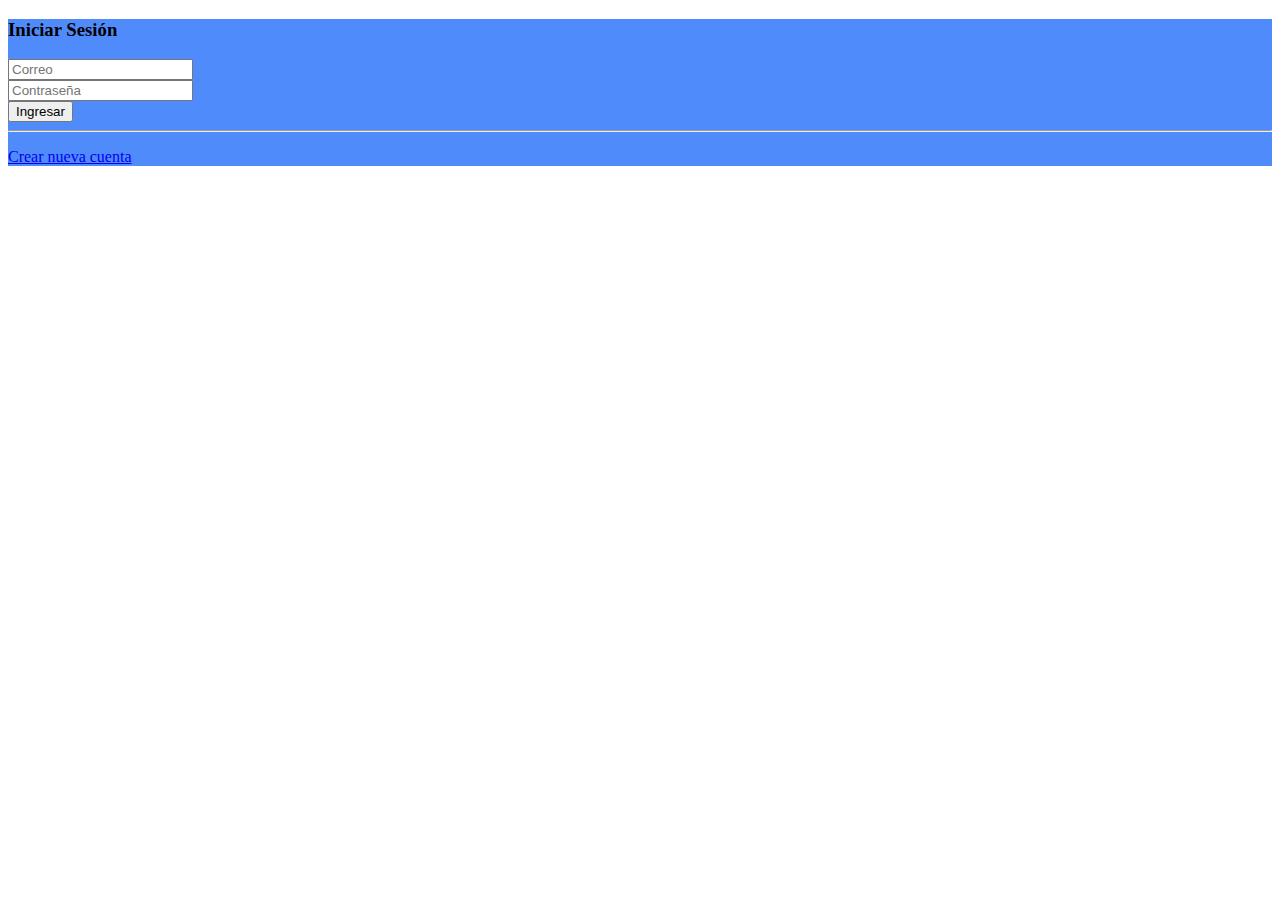
<file: index.html>
<!DOCTYPE html>
<html lang="en">
<head>
    <meta charset="UTF-8">
    <meta http-equiv="X-UA-Compatible" content="IE=edge">
    <meta name="viewport" content="width=device-width, initial-scale=1.0">
    <title>Mr.Burger</title>

    <!-- Bootstrap -->
    <link href="https://cdn.jsdelivr.net/npm/bootstrap@5.1.3/dist/css/bootstrap.min.css" rel="stylesheet" integrity="sha384-1BmE4kWBq78iYhFldvKuhfTAU6auU8tT94WrHftjDbrCEXSU1oBoqyl2QvZ6jIW3" crossorigin="anonymous">
</head>
  <body>
  
     <section class="vh-100" style="background-color: #508bfc;">
        <div class="container py-5 h-100">
          <div class="row d-flex justify-content-center align-items-center h-100">
            <div class="col-12 col-md-8 col-lg-6 col-xl-5">
              <div class="card shadow-2-strong" style="border-radius: 1rem;">
                <div class="card-body p-5 text-center">
      
                  <h3 class="mb-5">Iniciar Sesión</h3>
      
                  <div class="form-outline mb-4">
                    <input class="controls" type="text" name="Correo" value="" id="correo" placeholder="Correo">
                  </div>
      
                  <div class="form-outline mb-4">
                    <input class="controls" type="password" name="contrasena" value="" id="contra" placeholder="Contraseña">
                  </div>


                 <input class="buttons"  type="submit" name="button" value="Ingresar" id="ingresar">
      
                  <hr class="my-4">
       
                  <p><a href="registrar.html">Crear nueva cuenta</a></p>  
              
      
                </div>
              </div>
            </div>
          </div>
        </div>
      </section>
    

      <script>
        document.getElementById("ingresar").addEventListener("click",()=>{
  
          correo = document.getElementById("correo").value;
          contra = document.getElementById("contra").value;
  
          $.get("http://localhost:3006/consultar-usuario",(respuesta, status)=>{
                          if(respuesta.resp.length>0){
  
                              respuesta.resp.forEach(usuario => {
                                if(correo==usuario.correo){
                                  if(contra==usuario.contra){
                                    location.href = "menu.html";
                                    localStorage.setItem("textvalue", usuario.correo);
                                    localStorage.setItem("id", usuario.idu);
                                  }
                                }
                      });
                      }else{
                      $("#msgComentario")
                              .removeClass("alert-success")
                              .addClass("alert-danger");
                      }
                      setTimeout(()=>{
                          $("#msgComentario").addClass("d-none");
                      },5000);
                      }, "json");
        });
      </script>
  
  <script src="js/jquery.js"></script>
  <script src="js/script.js"></script>
    </body>
  </html>
</file>
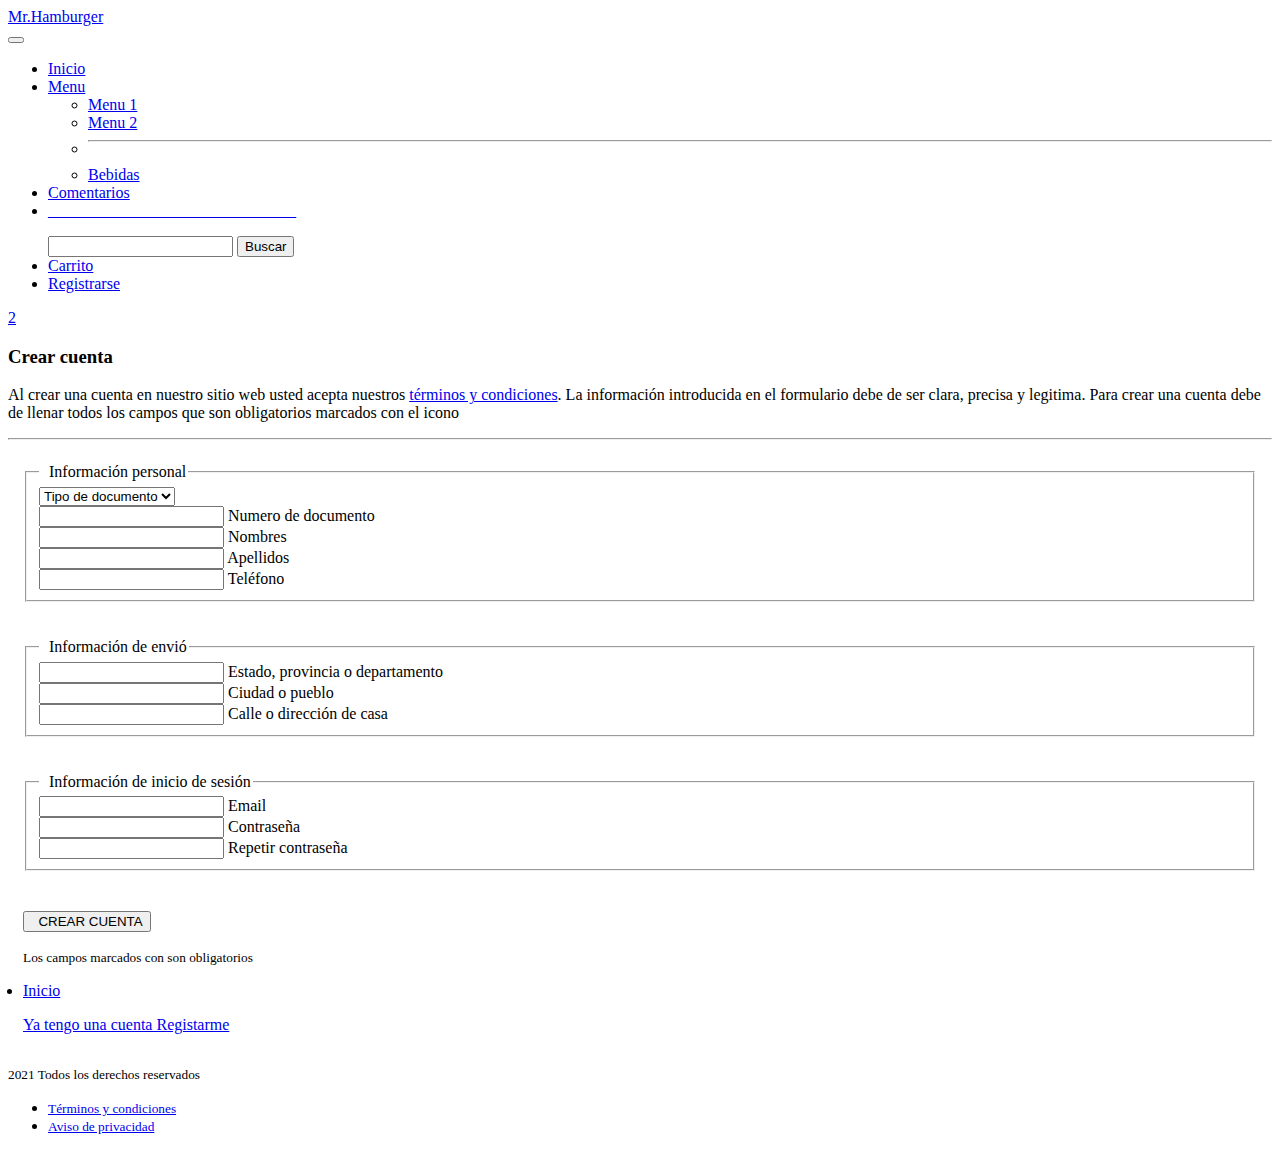
<file: regi.html>
<!DOCTYPE html>
<html lang="en">
<head>
    <meta charset="UTF-8">
    <meta http-equiv="X-UA-Compatible" content="IE=edge">
    <meta name="viewport" content="width=device-width, initial-scale=1.0">
    <title>Mr.Burger</title>

    <!-- Bootstrap -->
    <link href="https://cdn.jsdelivr.net/npm/bootstrap@5.1.3/dist/css/bootstrap.min.css" rel="stylesheet" integrity="sha384-1BmE4kWBq78iYhFldvKuhfTAU6auU8tT94WrHftjDbrCEXSU1oBoqyl2QvZ6jIW3" crossorigin="anonymous">
</head>
  <body>
  
     <!-- Barra de Navegacion -->
     <nav class="navbar navbar-expand-md navbar-light bg-info border-3 border-bottom border-danger  sticky-top">
          <div class="container">
            <a href="index.html" class="navbar-brand">
              <div class="badge bg-warning text-wrap" style="width: 8rem;">
                Mr.Hamburger 
              </div>
            
            </a>
            <button class="navbar-toggler" type="button" data-bs-toggle="collapse" data-bs-target="#MenuNavegacion">
              <span class="navbar-toggler-icon"></span>
            </button>
            <div id="MenuNavegacion" class="collapse navbar-collapse">
              <ul class="navbar-nav ms-3">
                <li class="nav-item">
                  <a href="index.html" class="nav-link">Inicio</a>
                </li>
               
                <li class="nav-item dropdown">
                  <a class="nav-link dropdown-toggle" href="#" id="navbarDropdown" role="button" data-bs-toggle="dropdown" aria-expanded="false">
                    Menu
                  </a>
                  <ul class="dropdown-menu" aria-labelledby="navbarDropdown">
                    <li><a class="dropdown-item" href="menu.html">Menu 1</a></li>
                    <li><a class="dropdown-item" href="menu.html" href="#menu2" herf=>Menu 2</a></li>
                    <li><hr class="dropdown-divider"></li>
                    <li><a class="dropdown-item" href="menu.html">Bebidas</a></li>
                  </ul>
                </li>

                <li class="nav-item">
                  <a href="comentarios.html" class="nav-link">Comentarios</a>
                </li>
                <li class="nav-item"  >
                  <a href="#" class="nav-link">_______________________________ </a>
                </li>
               
              </ul>
              <ul class="navbar-nav ms-3" >
                <form class="d-flex">
                  <input class="form-control me-2" type="search" placeholder="" aria-label="Search" >
                  <button class="btn btn-outline-success" type="submit">Buscar</button>
                  </form>
                
                   <li class="nav-item">
                    <a href="carrito.html" class="nav-link">Carrito</a>
                  </li>
                  <li class="nav-item">
                    <a href="iniciar.html" class="nav-link">Registrarse</a>
                  </li>
              </ul>

          </div>
     </nav>

    </nav>
    <div class="header-button full-box text-center btn-login-menu" >
        <i class="fas fa-user-alt" onclick="show_popup_login()" data-mdb-toggle="tooltip" data-mdb-placement="bottom" title="Login" ></i>
     
    </div>
    <a href="bag.html" class="header-button full-box text-center" data-mdb-toggle="tooltip" data-mdb-placement="bottom" title="Carrito" >
        <i class="fas fa-shopping-bag"></i>
        <span class="badge bg-warning rounded-pill bag-count" >2</span>
    </a>
</div>
</header>


<!-- Content -->
<div class="container container-web-page">
<h3 class="font-weight-bold poppins-regular text-uppercase">Crear cuenta</h3>
<p class="text-justify">Al crear una cuenta en nuestro sitio web usted acepta nuestros <a href="#">términos y condiciones</a>. La información introducida en el formulario debe de ser clara, precisa y legitima. Para crear una cuenta debe de llenar todos los campos que son obligatorios marcados con el icono <i class="fab fa-font-awesome-alt"></i></p>
<hr>
<div class="row">
    <div class="col-12">
        <form class="div-bordered" action="" style="padding: 15px;">

            <fieldset>
                <legend><i class="far fa-address-card"></i> &nbsp; Información personal</legend>
                <div class="container-fluid">
                    <div class="row">
                        <div class="col-12 col-md-6">
                            <div class="">
                                <select class="form-control" name="cliente_tipo_documento_reg" id="cliente_tipo_documento">
                                    <option value="" selected="" >Tipo de documento</option>
                                    <option value="DNI" >1 - DNI</option>
                                    <option value="Cedula" >2 - Cedula</option>
                                    <option value="DUI" >3 - DUI</option>
                                    <option value="Licencia" >4 - Licencia</option>
                                    <option value="Pasaporte" >5 - Pasaporte</option>
                                    <option value="Otro" >6 - Otro</option>
                                </select>
                                <label for="cliente_tipo_documento" class="form-label"></label>
                            </div>
                        </div>

                        <div class="col-12 col-md-6">
                            <div class="form-outline mb-4">
                                <input type="text" pattern="[a-zA-Z0-9-]{7,30}" class="form-control" name="cliente_numero_documento_reg" id="cliente_numero_documento" maxlength="30">
                                <label for="cliente_numero_documento" class="form-label">Numero de documento <i class="fab fa-font-awesome-alt"></i></label>
                            </div>
                        </div>

                        <div class="col-12 col-md-4">
                            <div class="form-outline mb-4">
                                <input type="text" pattern="[a-zA-ZáéíóúÁÉÍÓÚñÑ ]{4,35}" class="form-control" name="cliente_nombre_reg" id="cliente_nombre" maxlength="35">
                                <label for="cliente_nombre" class="form-label">Nombres <i class="fab fa-font-awesome-alt"></i></label>
                            </div>
                        </div>

                        <div class="col-12 col-md-4">
                            <div class="form-outline mb-4">
                                <input type="text" pattern="[a-zA-ZáéíóúÁÉÍÓÚñÑ ]{4,35}" class="form-control" name="cliente_apellido_reg" id="cliente_apellido" maxlength="35">
                                <label for="cliente_apellido" class="form-label">Apellidos <i class="fab fa-font-awesome-alt"></i></label>
                            </div>
                        </div>

                        <div class="col-12 col-md-4">
                            <div class="form-outline mb-4">
                                <input type="text" pattern="[0-9()+]{8,20}" class="form-control" name="cliente_telefono_reg" id="cliente_telefono" maxlength="20">
                                <label for="cliente_telefono" class="form-label">Teléfono <i class="fab fa-font-awesome-alt"></i></label>
                            </div>
                        </div>
                    </div>
                </div>
            </fieldset>

            <br><br>

            <fieldset>
                <legend><i class="fas fa-map-marked-alt"></i> &nbsp; Información de envió</legend>
                <div class="container-fluid">
                    <div class="row">
                        <div class="col-12 col-md-4">
                            <div class="form-outline mb-4">
                                <input type="text" pattern="[a-zA-ZáéíóúÁÉÍÓÚñÑ ]{4,30}" class="form-control" name="cliente_provincia_reg" id="cliente_provincia" maxlength="30">
                                <label for="cliente_provincia" class="form-label">Estado, provincia o departamento <i class="fab fa-font-awesome-alt"></i></label>
                            </div>
                        </div>
                        <div class="col-12 col-md-4">
                            <div class="form-outline mb-4">
                                <input type="text" pattern="[a-zA-ZáéíóúÁÉÍÓÚñÑ ]{4,30}" class="form-control" name="cliente_ciudad_reg" id="cliente_ciudad" maxlength="30">
                                <label for="cliente_ciudad" class="form-label">Ciudad o pueblo <i class="fab fa-font-awesome-alt"></i></label>
                            </div>
                        </div>
                        <div class="col-12 col-md-4">
                            <div class="form-outline mb-4">
                                <input type="text" pattern="[a-zA-Z0-9áéíóúÁÉÍÓÚñÑ().,#\- ]{4,70}" class="form-control" name="cliente_direccion_reg" id="cliente_direccion" maxlength="70">
                                <label for="cliente_direccion" class="form-label">Calle o dirección de casa <i class="fab fa-font-awesome-alt"></i></label>
                            </div>
                        </div>
                    </div>
                </div>
            </fieldset>

            <br><br>

            <fieldset>
                <legend><i class="fas fa-user-lock"></i> &nbsp; Información de inicio de sesión</legend>
                <div class="container-fluid">
                    <div class="row">
                        <div class="col-12 col-md-4">
                            <div class="form-outline mb-4">
                                <input type="email" class="form-control" name="cliente_email_reg" id="cliente_email" maxlength="47">
                                <label for="cliente_email" class="form-label">Email <i class="fab fa-font-awesome-alt"></i></label>
                            </div>
                        </div>
                        <div class="col-12 col-md-4">
                            <div class="form-outline mb-4">
                                <input type="password" class="form-control" name="cliente_clave_1_reg" id="cliente_clave_1" pattern="[a-zA-Z0-9$@.-]{7,100}" maxlength="100" >
                                <label for="cliente_clave_1" class="form-label">Contraseña <i class="fab fa-font-awesome-alt"></i></label>
                            </div>
                        </div>
                        <div class="col-12 col-md-4">
                            <div class="form-outline mb-4">
                                <input type="password" class="form-control" name="cliente_clave_2_reg" id="cliente_clave_2" pattern="[a-zA-Z0-9$@.-]{7,100}" maxlength="100" >
                                <label for="cliente_clave_2" class="form-label">Repetir contraseña <i class="fab fa-font-awesome-alt"></i></label>
                            </div>
                        </div>
                    </div>
                </div>
            </fieldset>

            <p class="text-center" style="margin-top: 40px;">
                <button type="submit" class="btn btn-info btn-sm"><i class="far fa-paper-plane"></i> &nbsp; CREAR CUENTA</button>
            </p>
            <p class="text-center">
                <small>Los campos marcados con <i class="fab fa-font-awesome-alt"></i> son obligatorios</small>
            </p>
             
            <li class="buttons">
                <a href="index.html" class="buttons">Inicio</a>
              </li>
              <p><a href="iniciar.html">Ya tengo una cuenta Registarme</a></p>  
        </form>
    </div>
</div>
</div>


</body>



   
    <script src="https://cdn.jsdelivr.net/npm/bootstrap@5.1.3/dist/js/bootstrap.bundle.min.js" integrity="sha384-ka7Sk0Gln4gmtz2MlQnikT1wXgYsOg+OMhuP+IlRH9sENBO0LRn5q+8nbTov4+1p" crossorigin="anonymous"></script>
    <div class="border-top py-4">
      <div class="row">
        <div class="col-lg-6 col-md-12">
          <small>2021 Todos los derechos reservados</small>
        </div>
        <div class="col-lg-6 col-md-12">
          <ul class="list-inline text-lg-end">
            <li class="list-inline-item"><a href="#" class="text-dark text-decoration-none"><small>Términos y condiciones</small></a></li>
            <li class="list-inline-item"><a href="#" class="text-dark text-decoration-none"><small>Aviso de privacidad</small></a></li>
          </ul>
        </div>
      </div>
    </div>

   </body>


</html>
</file>
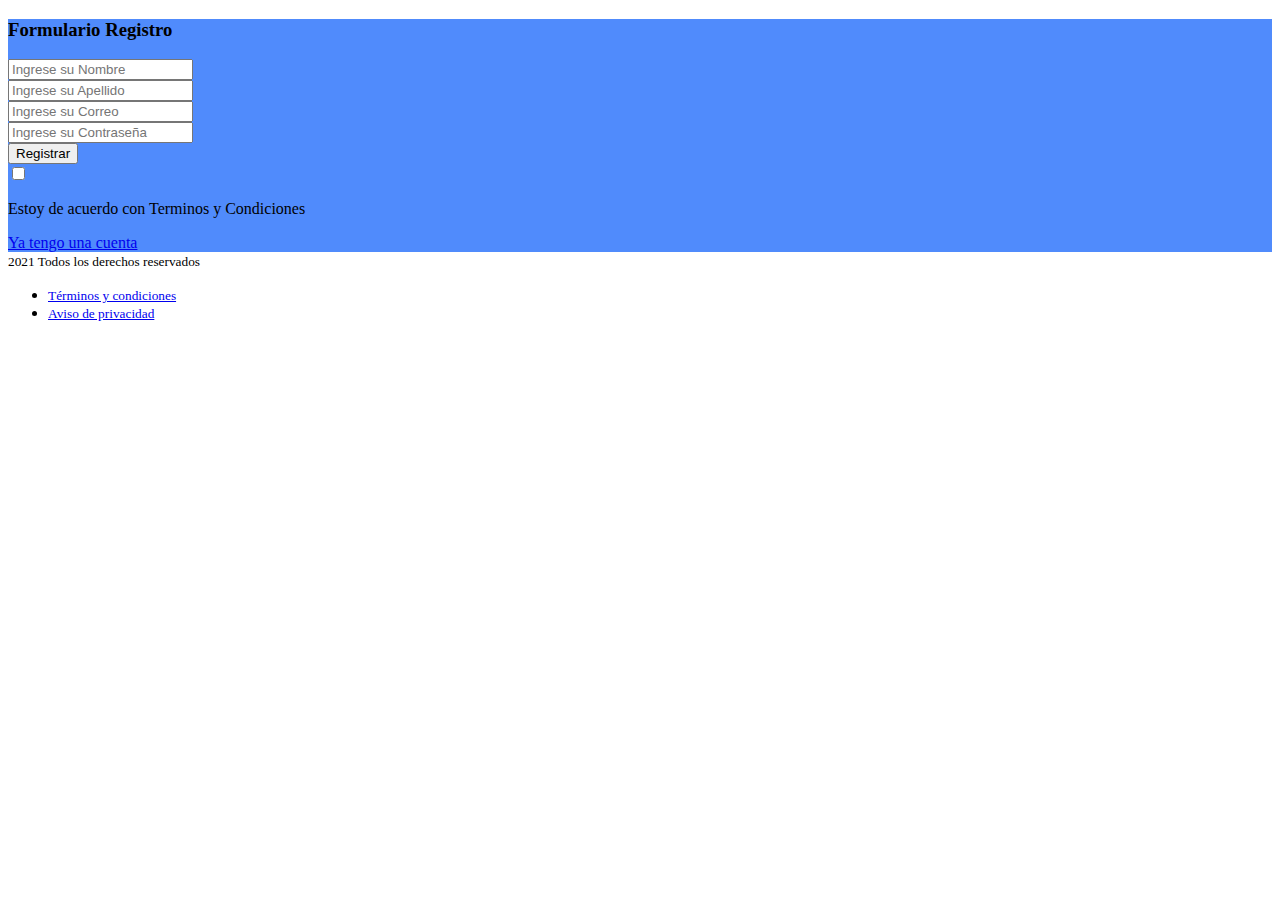
<file: registrar.html>
<!DOCTYPE html>
<html lang="en">
<head>
    <meta charset="UTF-8">
    <meta http-equiv="X-UA-Compatible" content="IE=edge">
    <meta name="viewport" content="width=device-width, initial-scale=1.0">
    <title>Mr.Burger</title>

    <!-- Bootstrap -->
    <link href="https://cdn.jsdelivr.net/npm/bootstrap@5.1.3/dist/css/bootstrap.min.css" rel="stylesheet" integrity="sha384-1BmE4kWBq78iYhFldvKuhfTAU6auU8tT94WrHftjDbrCEXSU1oBoqyl2QvZ6jIW3" crossorigin="anonymous">
</head>
  <body>
  
    <section class="vh-100" style="background-color: #508bfc;">
      <div class="container py-5 h-100">
        <div class="row d-flex justify-content-center align-items-center h-100">
          <div class="col-12 col-md-8 col-lg-7 col-xl-6">
            <div class="card shadow-4-strong" style="border-radius: 2rem;">
              <div class="card-body py-5 text-center">

      <h3>Formulario Registro</h3>
      <div class="form-outline mb-4">
        <input class="controls" type="text" pattern="[a-zA-ZáéíóúÁÉÍÓÚñÑ ]{4,35}" class="form-control" name="nombres" id="nombres" placeholder="Ingrese su Nombre" maxlength="100"> 
      </div>
      <div class="form-outline mb-4">
        <input class="controls" type="text" pattern="[a-zA-ZáéíóúÁÉÍÓÚñÑ ]{4,35}" class="form-control" name="apellidos" id="apellidos" placeholder="Ingrese su Apellido"maxlength="100">
      </div>
      <div class="form-outline mb-4">
        <input class="controls" type="email" name="correo" id="correo" placeholder="Ingrese su Correo"maxlength="100">
      </div>
      <div class="form-outline mb-3">
        <input class="controls" type="password" class="form-control" pattern="[a-zA-Z0-9$@.-]{7,100}" name="correo" id="contra" placeholder="Ingrese su Contraseña" maxlength="100">
      </div>
      <div class="form-outline mb-4">
        <button type="button" class="btn btn-primary" id="button" data-accion="nuevo">Registrar</button>
      </div>
      <div class="form-outline mb-4">

      </div>

              <div>
                <div class="form-check">
                  <input class="form-check-input" type="checkbox" value="" id="flexCheckIndeterminate">
                  <label class="form-check-label" for="flexCheckIndeterminate">
                    <p>Estoy de acuerdo con Terminos y Condiciones</p>
                  </label>
                </div>
              </div>

      <li class="btn btn-primary btn-sm">
        <a href="index.html" class="btn btn-primary btn-sm">Ya tengo una cuenta</a>
      </li>

                </div>
              </div>
            </div>
          </div>
        </div>
      </section>

    <script src="https://cdn.jsdelivr.net/npm/bootstrap@5.1.3/dist/js/bootstrap.bundle.min.js" integrity="sha384-ka7Sk0Gln4gmtz2MlQnikT1wXgYsOg+OMhuP+IlRH9sENBO0LRn5q+8nbTov4+1p" crossorigin="anonymous"></script>
    <div class="border-top py-4">
      <div class="row">
        <div class="col-lg-6 col-md-12">
          <small>2021 Todos los derechos reservados</small>
        </div>
        <div class="col-lg-6 col-md-12">
          <ul class="list-inline text-lg-end">
            <li class="list-inline-item"><a href="#" class="text-dark text-decoration-none"><small>Términos y condiciones</small></a></li>
            <li class="list-inline-item"><a href="#" class="text-dark text-decoration-none"><small>Aviso de privacidad</small></a></li>
          </ul>
        </div>
      </div>
    </div>

    

    <script>
      document.getElementById("button").addEventListener("click",()=>{
        
        let accion = $("#button").data("accion"),
        nombre = $("#nombres").val(),
        apellido = $("#apellidos").val();
        correo = $("#correo").val(),
        contra = $("#contra").val()
        
        datos = {accion, nombre, apellido, correo, contra};
        $.post("http://localhost:3006/usuario",JSON.stringify(datos), (respuesta, status)=>{
        
            $("#msgComentario").removeClass("d-none").text(respuesta.resp);
        
            if( respuesta.resp.indexOf("exito") >=0 ){
            
                $("#msgComentario")
                    .removeClass("alert-danger")
                    .addClass("alert-success");
            } else {
                $("#msgComentario")
                    .removeClass("alert-success")
                    .addClass("alert-danger");
            }
            setTimeout(()=>{
                $("#msgComentario").addClass("d-none");
            },5000);
            }, "json");
        
              });
        
    </script>
    
    <script src="js/jquery.js" ></script>
    <script src="js/script.js" ></script>

   </body>


</html>
</file>
